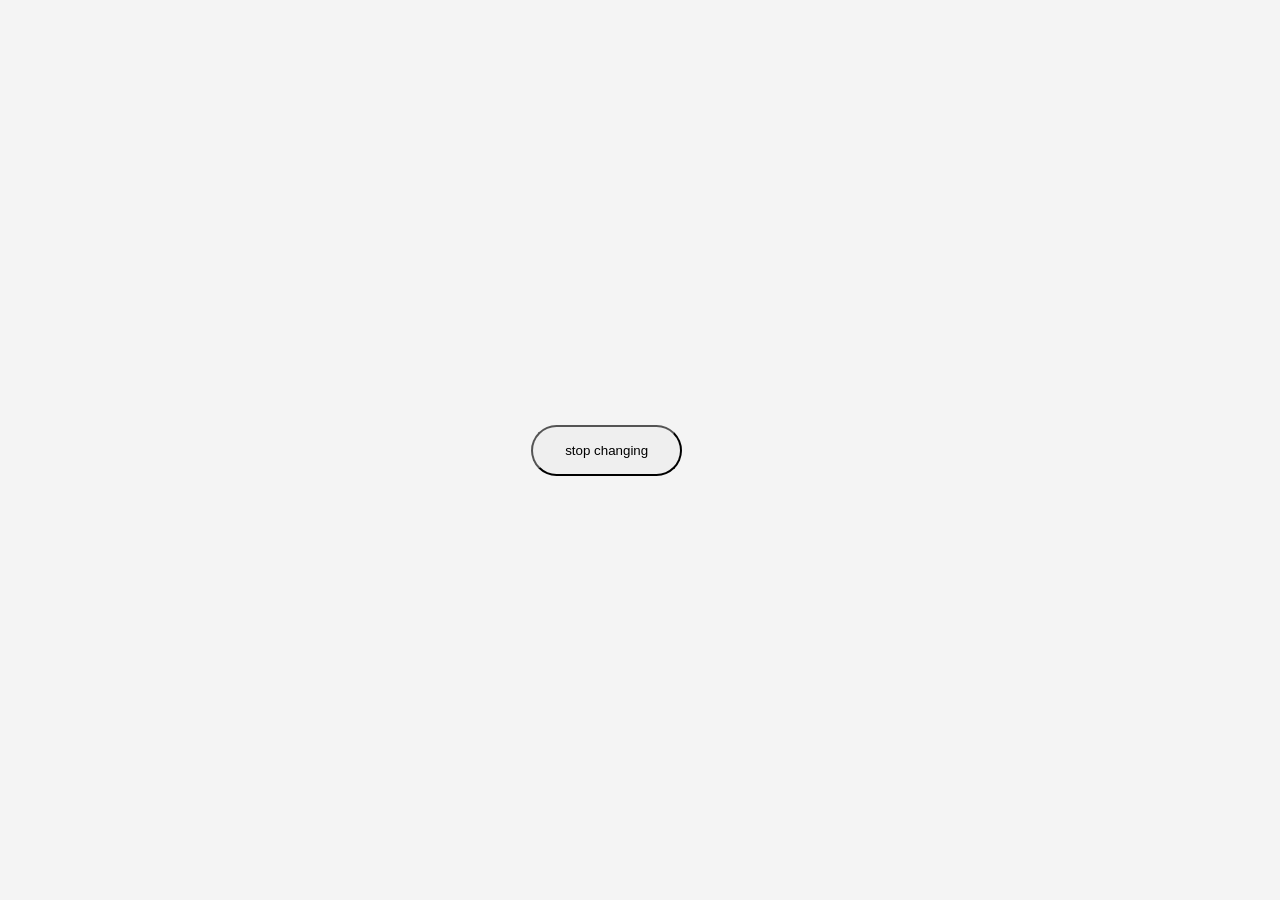
<file: index.html>
<!DOCTYPE html>
<html lang="en">
<head>
  <meta charset="UTF-8">
  <title>Todo App</title>
  <link rel="stylesheet" href="style.css">
</head>
<body>

  <!-- <div class="todo-container">
    <h2>Todo List</h2>

    <!-- Todo Form -->
    <!-- <form class="todo-form">
      <input type="text" placeholder="Enter a task">
      <button type="button" class="add-btn">Add</button>
    </form>

    <!-- Todo Items -->
    <!-- <ul class="todo-list">
      <li class="todo-item">
        <span>Sample Todo</span> --> --> -->
        <!-- <button type="button" class="delete-btn">Delete</button> -->

        <button class="stop">stop changing</button>
      </li>
    </ul>
  </div>
<script src="20.js"></script>
</body>
</html>
</file>
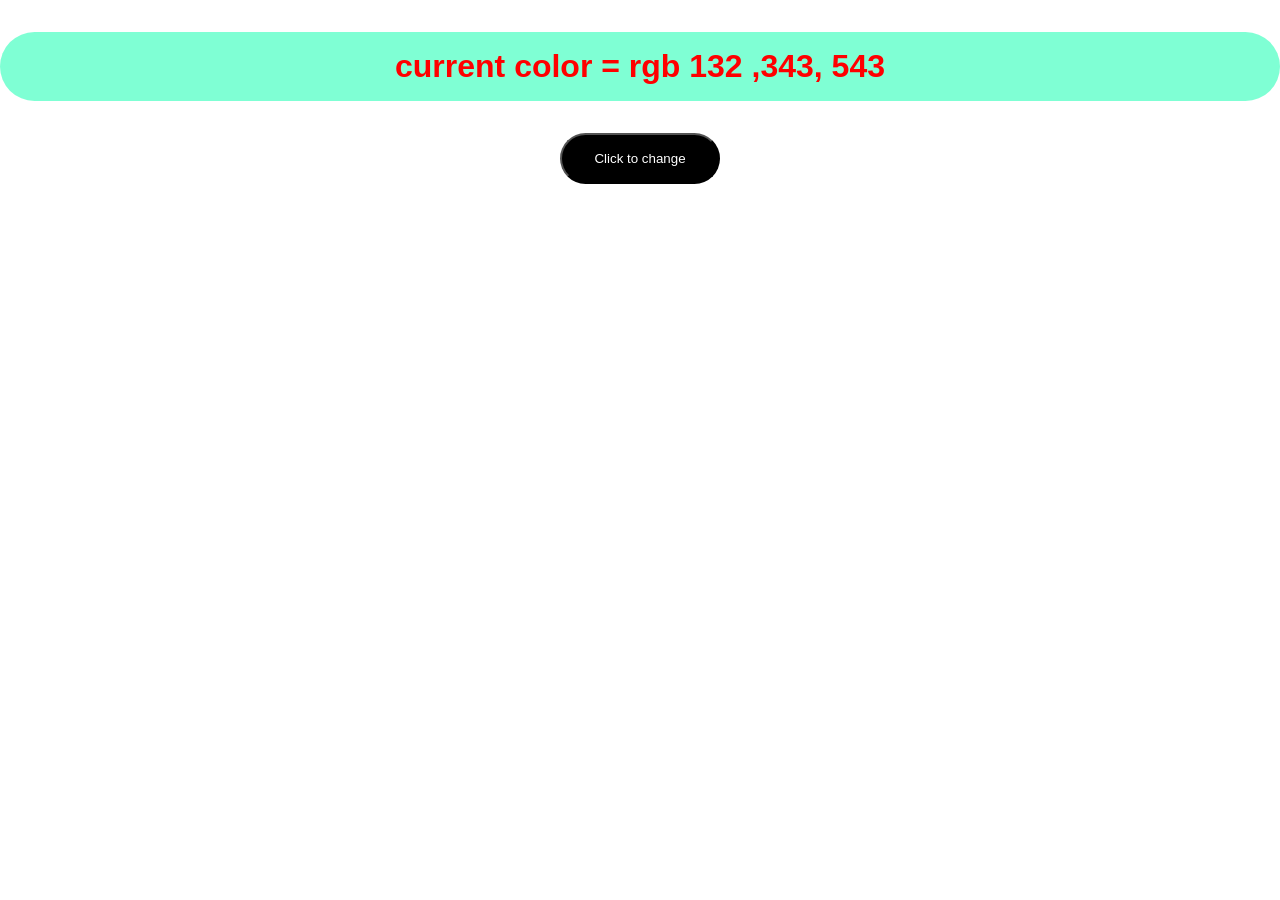
<file: khan.html>
<!DOCTYPE html>
<html lang="en">
<head>
    <meta charset="UTF-8">
    <meta name="viewport" content="width=device-width, initial-scale=1.0">
    
    <title>changing the background color </title>
    <link rel="stylesheet" href="khan.css">
</head>
<body>
    <main>
        <div class="container">
            <h1 class="h1">current color = <span class="current-color">rgb 132 ,343, 543</span></h1>
            <button class="btn">Click to change </button>
        </div>
    </main>
    <script src="khan.js"></script>
</body>
</html>
</file>
<file: style.css>
body {
  font-family: Arial, sans-serif;
  background: #f4f4f4;
  display: flex;
  justify-content: center;
  align-items: center;
  height: 100vh;
  margin: 0;
}

.todo-container {
  background: #fff;
  padding: 20px;
  width: 350px;
  border-radius: 8px;
  box-shadow: 0 4px 10px rgba(0, 0, 0, 0.1);
}

.todo-container h2 {
  text-align: center;
  margin-bottom: 15px;
}

.todo-form {
  display: flex;
  gap: 10px;
  margin-bottom: 15px;
}

.todo-form input {
  flex: 1;
  padding: 8px;
  border: 1px solid #ccc;
  border-radius: 4px;
}

.todo-form button {
  padding: 8px 12px;
  border: none;
  border-radius: 4px;
  cursor: pointer;
}

.add-btn {
  background: #28a745;
  color: #fff;
}

.add-btn:hover {
  background: #218838;
}

.todo-list {
  list-style: none;
  padding: 0;
  margin: 0;
}

.todo-item {
  display: flex;
  justify-content: space-between;
  align-items: center;
  padding: 8px;
  border-bottom: 1px solid #eee;
}

.delete-btn {
  background: #dc3545;
  color: #fff;
  border: none;
  padding: 5px 8px;
  border-radius: 4px;
  cursor: pointer;
}

.delete-btn:hover {
  background: #c82333;
}

.stop{
  padding: 1rem 2rem ;
  box-shadow: 0px 2px 20px rgb(rgba(255, 0, 0, 0.137));
  outline: none;
  position: absolute;
  text-decoration: none;
  left: 39%;
  margin: 2rem;
  border-radius: 2rem;
  transition: all 0.4s;
  cursor: pointer;

}

.rgb{
  transition: cubic-bezier(0.075, 0.82, 0.165, 1)  0.6s;
}
</file>
<file: khan.css>
*{
    box-sizing: border-box;
    padding: 0px;
    margin: 0px;
}

.container{
    border-radius: 1rem 2rem;
    justify-content: center;
    align-items: center;
    text-align: center;
    margin-top: 2rem;
    font-family: Arial, Helvetica, sans-serif;
}

.btn{
    margin-top: 2rem;
    padding: 1rem 2rem ;
    border-radius: 2rem;
    cursor: pointer;
    background-color: black;
    color: white;

}
.h1{
     margin-top: 2rem;
    padding: 1rem 2rem ;
    border-radius: 4rem;
    border-color: black;
    background-color: aquamarine;
    color: red;
}
</file>
